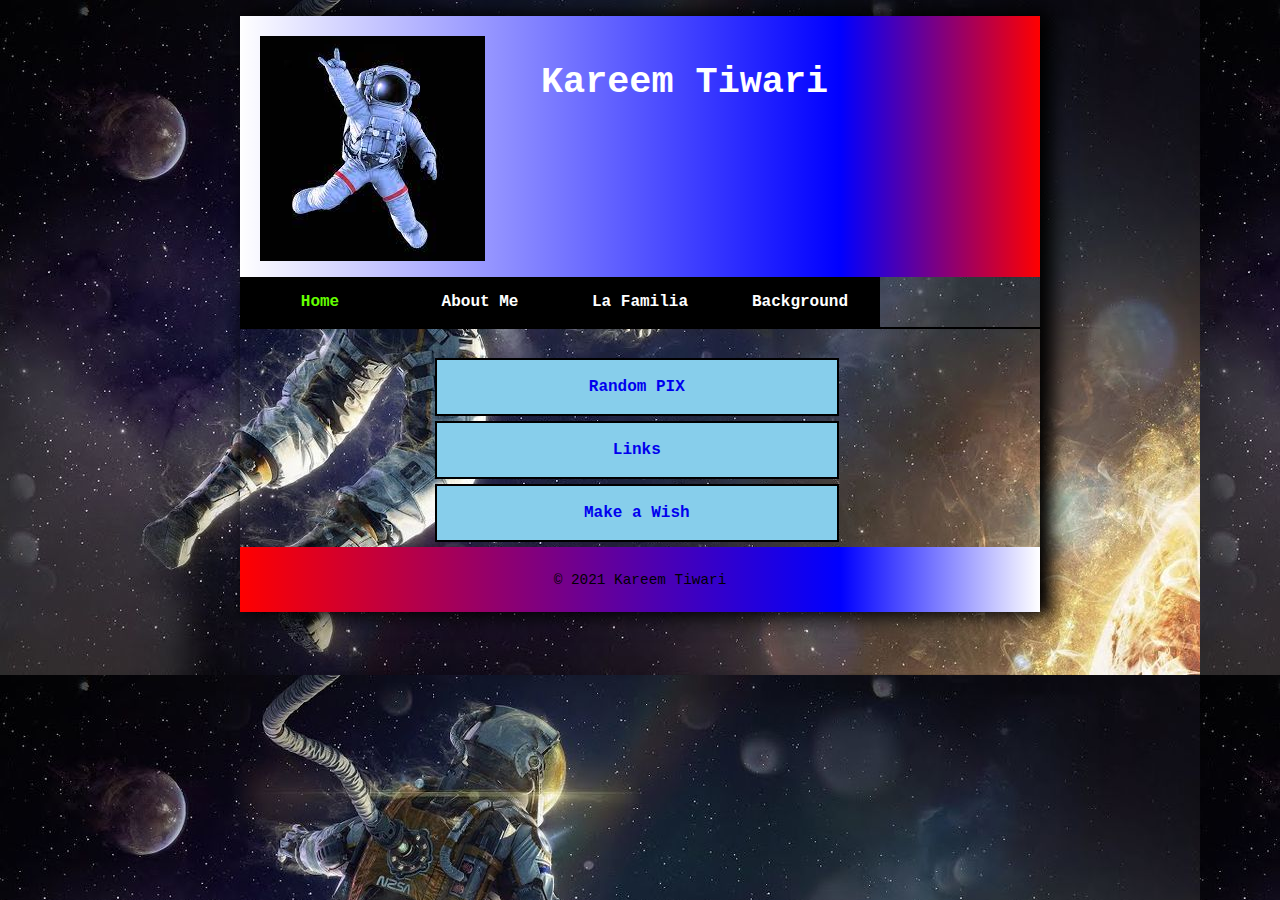
<file: index.html>
<!DOCTYPE html>

<html lang="en">
<head>
	<meta charset="utf-8" />
	<title></title>
	<link rel="stylesheet" type="text/css" href="styles/normalize.css"/>
	<link rel="stylesheet" type="text/css" href="styles/main.css"/>
	<style>
		caption{
			text-align:center;
			font-size: 150%;
			font-weight: bold;
			margin: .5em 0;
		
		}
		th.right{
			text-align:right;
			padding-bottom: .5em;
		
		}
		th.left{
			text-align:left;
		
		}
		td.left{
			padding-right:.2em;
		
		}
		tbody th{
			vertical-align:top;
			padding-bottom:.5em;
		
		}
		tbody td{
			vertical-align:top;
			padding-bottom:.5em;
		
		}
		thead{
			color:gray;
			font-weight:bold;
			vertical-align:top;
		}
		td:nth-last-child(1){
			background-color:#F5DEB3;
			text-align:right;
		
		}
		td:nth-last-child(2){
			padding-right:40px;
		}
		</style>
</head>
	


<body>
	<header>
		
	<img src="images/rockstarspace.jpeg" alt="Astronaut logo">
	<h1>Kareem Tiwari</h1>
	<h2> </h2>
	</header>
<nav id="main_nav">
	<ul>
		<li><a href="index.html"class="current">Home</a></li>
		<li><a href="Aboutme.html">About Me</a></li>
		<li><a href="LaFamilia.html">La Familia</a></li>
		<li><a href="Background.html">Background</a></li>
		
		</li>
	</ul>
	
</nav>
	<main>
		<aside>
			<ul>
				<li><a href="PicCollage.html">Random PIX</a></li>
				<li><a href="Links.html">Links</a></li>
				<li><a href="MakeAWish.html">Make a Wish</a></li>
			</ul>
		</aside>
		<section>
			
		</section>
	</main>
	
	<footer>
	<p> &copy; 2021 Kareem Tiwari</p>
	</footer>
	
</body>
</html>
</file>
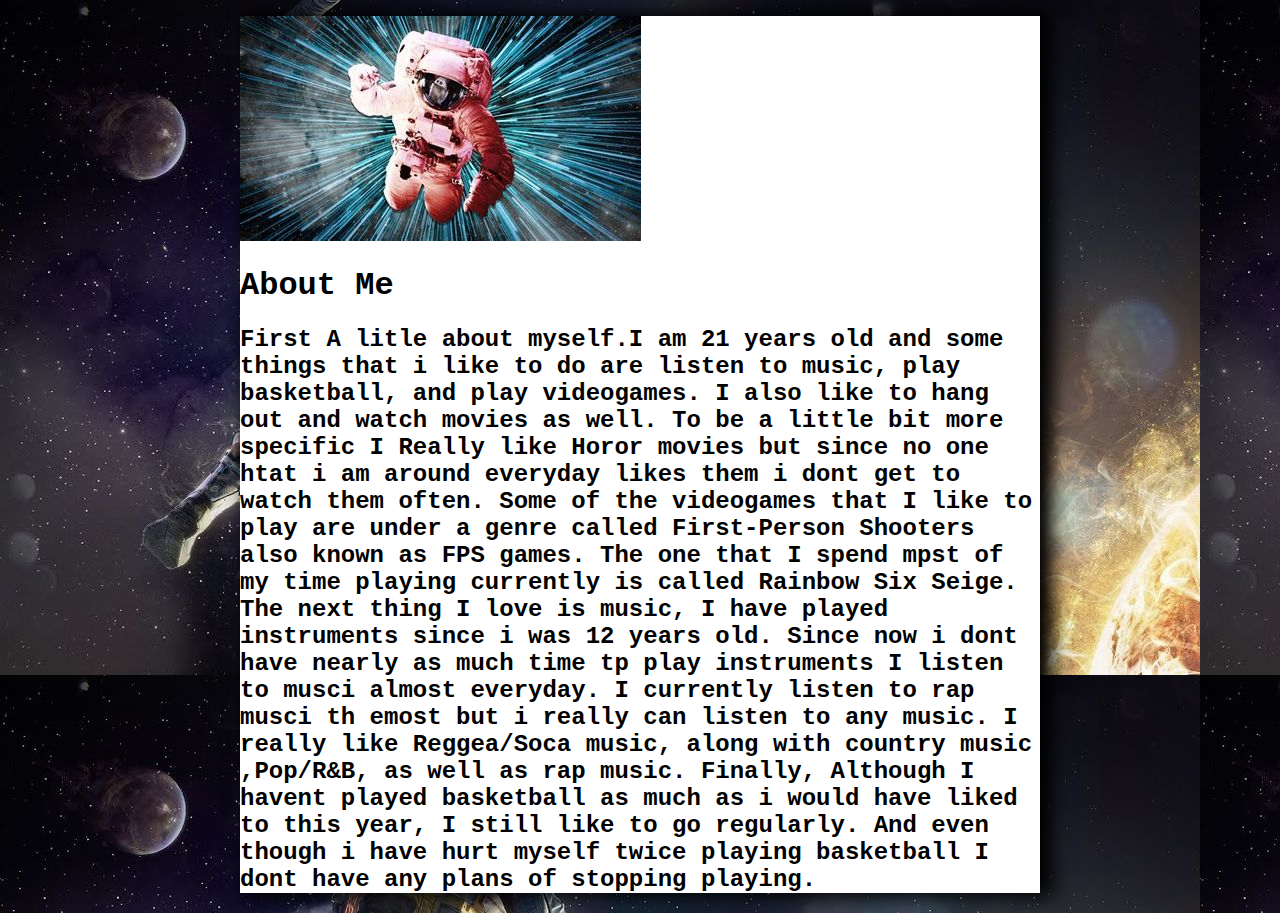
<file: Aboutme.html>
<!DOCTYPE html>
<head>
	<img src="images/CartoonAstro.jpeg" alt="Ish logo">
	<link rel="stylesheet" type="text/css" href="styles/normalize.css"/>
	<link rel="stylesheet" type="text/css" href="styles/main.css"/>
	
	
<style>
	head img{
		width:auto;
		text-align:center;
	}
	
	body{
		background-color:white;
	}
	
</style>
		
		

		
	
	
</head>

<body>
	<h1>About Me</h1>
	
	<h2>First  A litle about myself.I am 21 years old and some things  that i like to do are listen to music, play  basketball, and play videogames. I also like to hang out and watch movies as well. To be a little bit more specific I Really like Horor movies but since no one htat i am around everyday likes them i dont get to watch them often.
		Some of the videogames that I like to play are  under a genre called First-Person Shooters also known as FPS games. The one that I spend  mpst of my time playing currently is called Rainbow Six  Seige.
		The next thing I love  is music, I  have played instruments since i was 12 years old. Since now i dont have  nearly as much time tp play instruments I listen to musci almost everyday. I currently listen to rap musci th emost but i really can listen to any music. I really like Reggea/Soca music, along with country music ,Pop/R&B, as well as rap music.
		Finally, Although I havent played basketball as much as i would have liked to this year, I still like to go regularly. And even though i have hurt myself twice  playing basketball I dont have  any plans of stopping playing. 
	</h2>

		
</body>
</file>
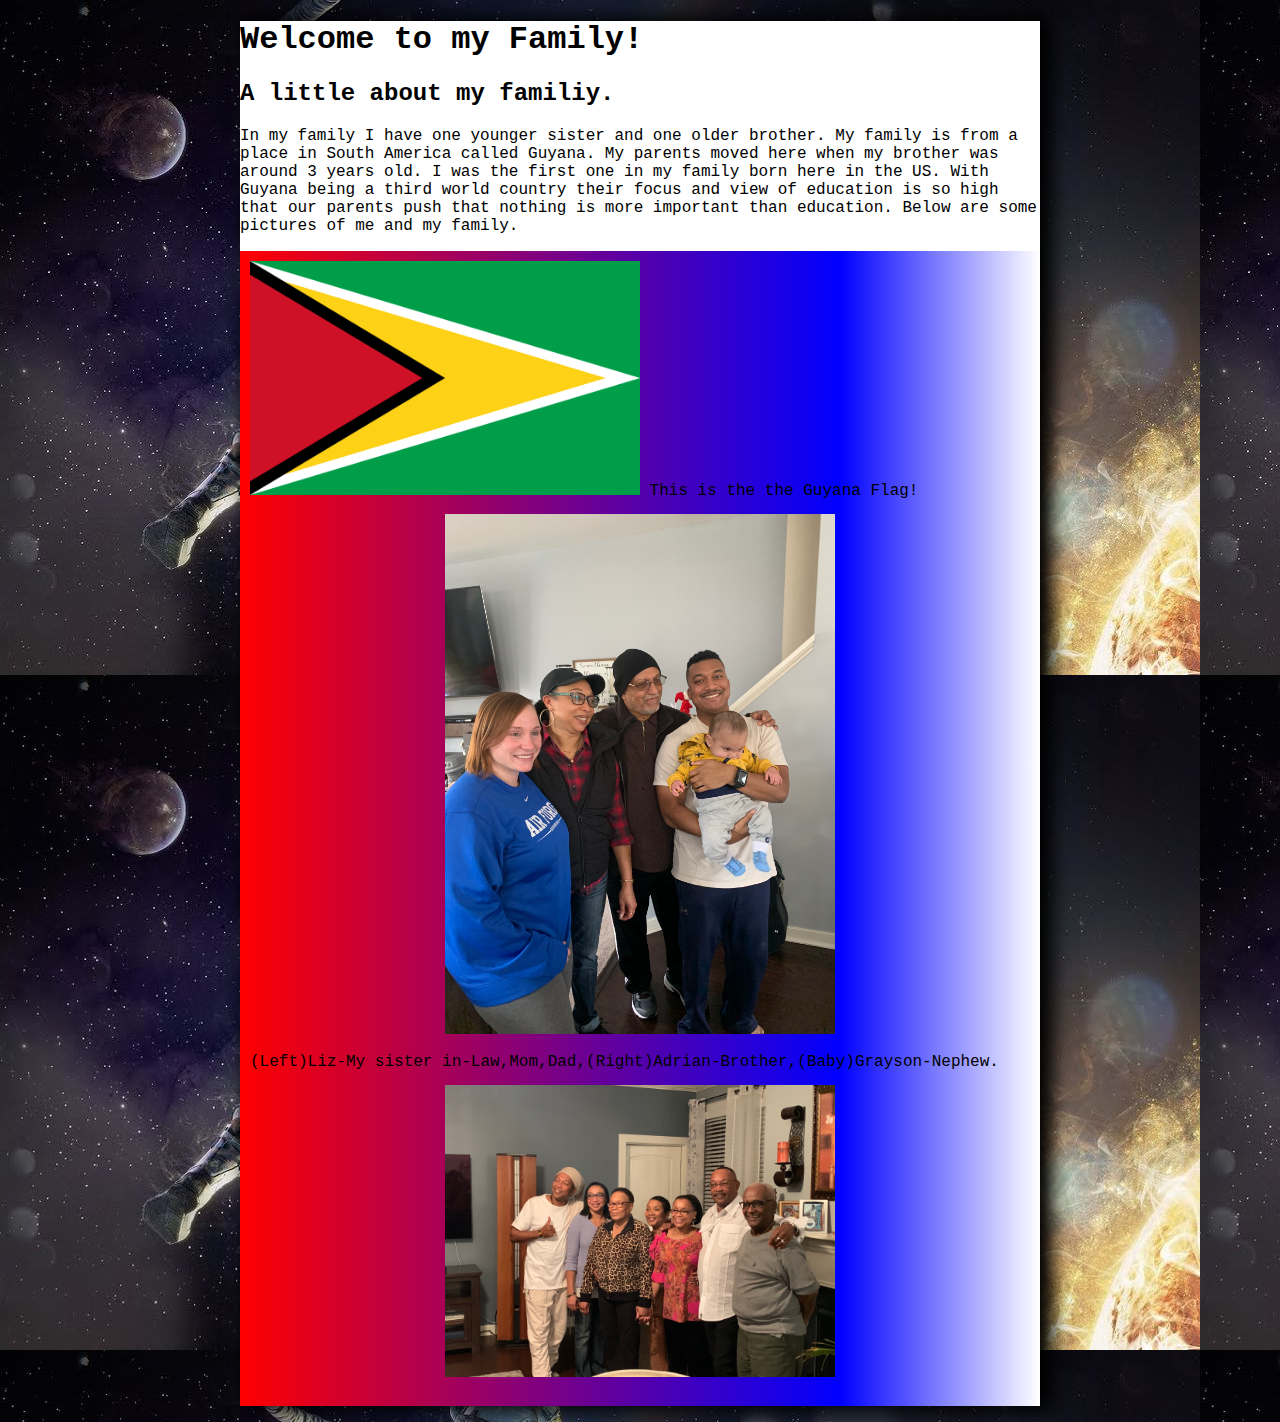
<file: LaFamilia.html>
<!Doctype html>

	<link rel="stylesheet" type="text/css" href="styles/normalize.css"/>
	<link rel="stylesheet" type="text/css" href="styles/main.css"/>
<head>
	
	<style>
		body{font-family: 'Courier New' , monospace;
			background-color:white ;

			box-shadow:9px 0px 18px 4px black;
			}
			
			caption{
				text-decoration:;
			}
			
			.family{
				width:auto;
				text-align:left;
			}
			
			footer img{
				max-width:50%;
				height:auto;
				
			}
			
			.extndFam{
				width:auto;
				text-align:right;
			}
	
		</style>
	<h1>
		Welcome to my Family!
	</h1>
	
	<h2>
		A little about my familiy.
	</h2>
	
	<p>
		In my family I have one younger sister and one older brother. My family is from a place in South America called Guyana. My parents moved here when my brother was around 3 years old. I was the first one in my family born here in the US.
		
	With Guyana being a third world country their focus and view of education is so high that our parents push that nothing is more important than education. Below are some pictures of me and my family.
	</p>
	
	<footer>
		<img src="images/newGuyanaFlag.png" alt="Guyana Flag">
		<caption>
			This is the the Guyana Flag!
		</caption>
		<div class = "family">
		<p id="my fam"><img src="images/Lafamilia1.jpg" alt="Fam pic">
		</p>
		<caption>
		(Left)Liz-My sister in-Law,Mom,Dad,(Right)Adrian-Brother,(Baby)Grayson-Nephew.
		</caption>
		<div class="extndFam">
		<p id="ThanksFam"><img src="images/Thanksgiving.jpg" alt="Thanksgiving"></p>
		
	</footer>
</file>
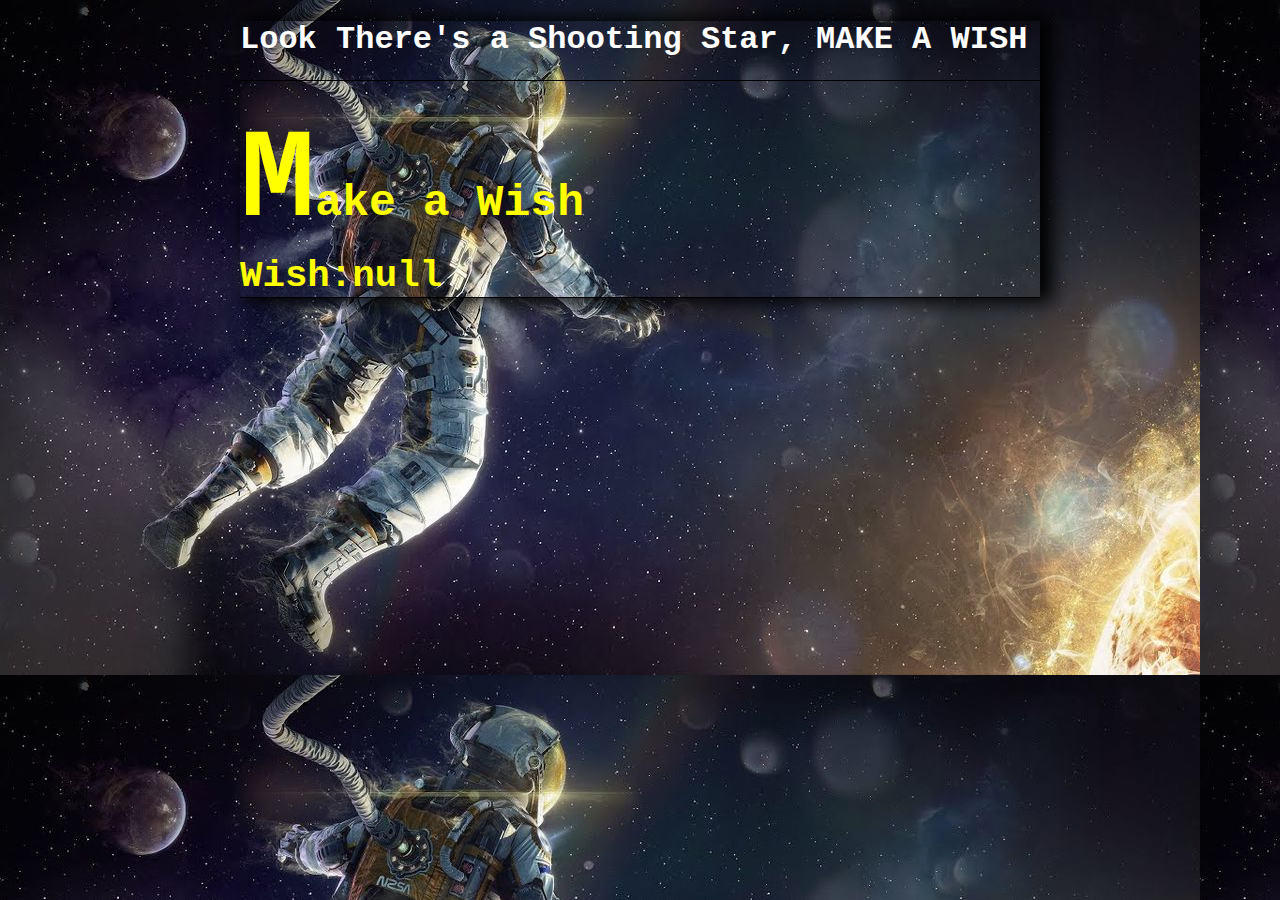
<file: MakeAWish.html>
<!Doctype html>

	<link rel="stylesheet" type="text/css" href="styles/normalize.css"/>
	<link rel="stylesheet" type="text/css" href="styles/main.css"/>
	
	<head>
		<h1 style="color:white">Look There's a Shooting Star, MAKE A WISH<h1>
	    <meta charset="UTF-8">
	    <title>Make a Wish</title>
	</head>
	<body>
	    <main style="color:yellow">
	        <h1>Make a Wish</h1>
	        <script style="color:white">
				"use strict";
				// get the farenheit from user
				const Wish = prompt("Enter your Wish: ");
				//Convert temp using formila
			
				const html = `<h3>Wish:${Wish}</h3>`;
		
			
				document.write(html);
			
			
			

	        </script>
	    </main>
	</body>
	</html>
</file>
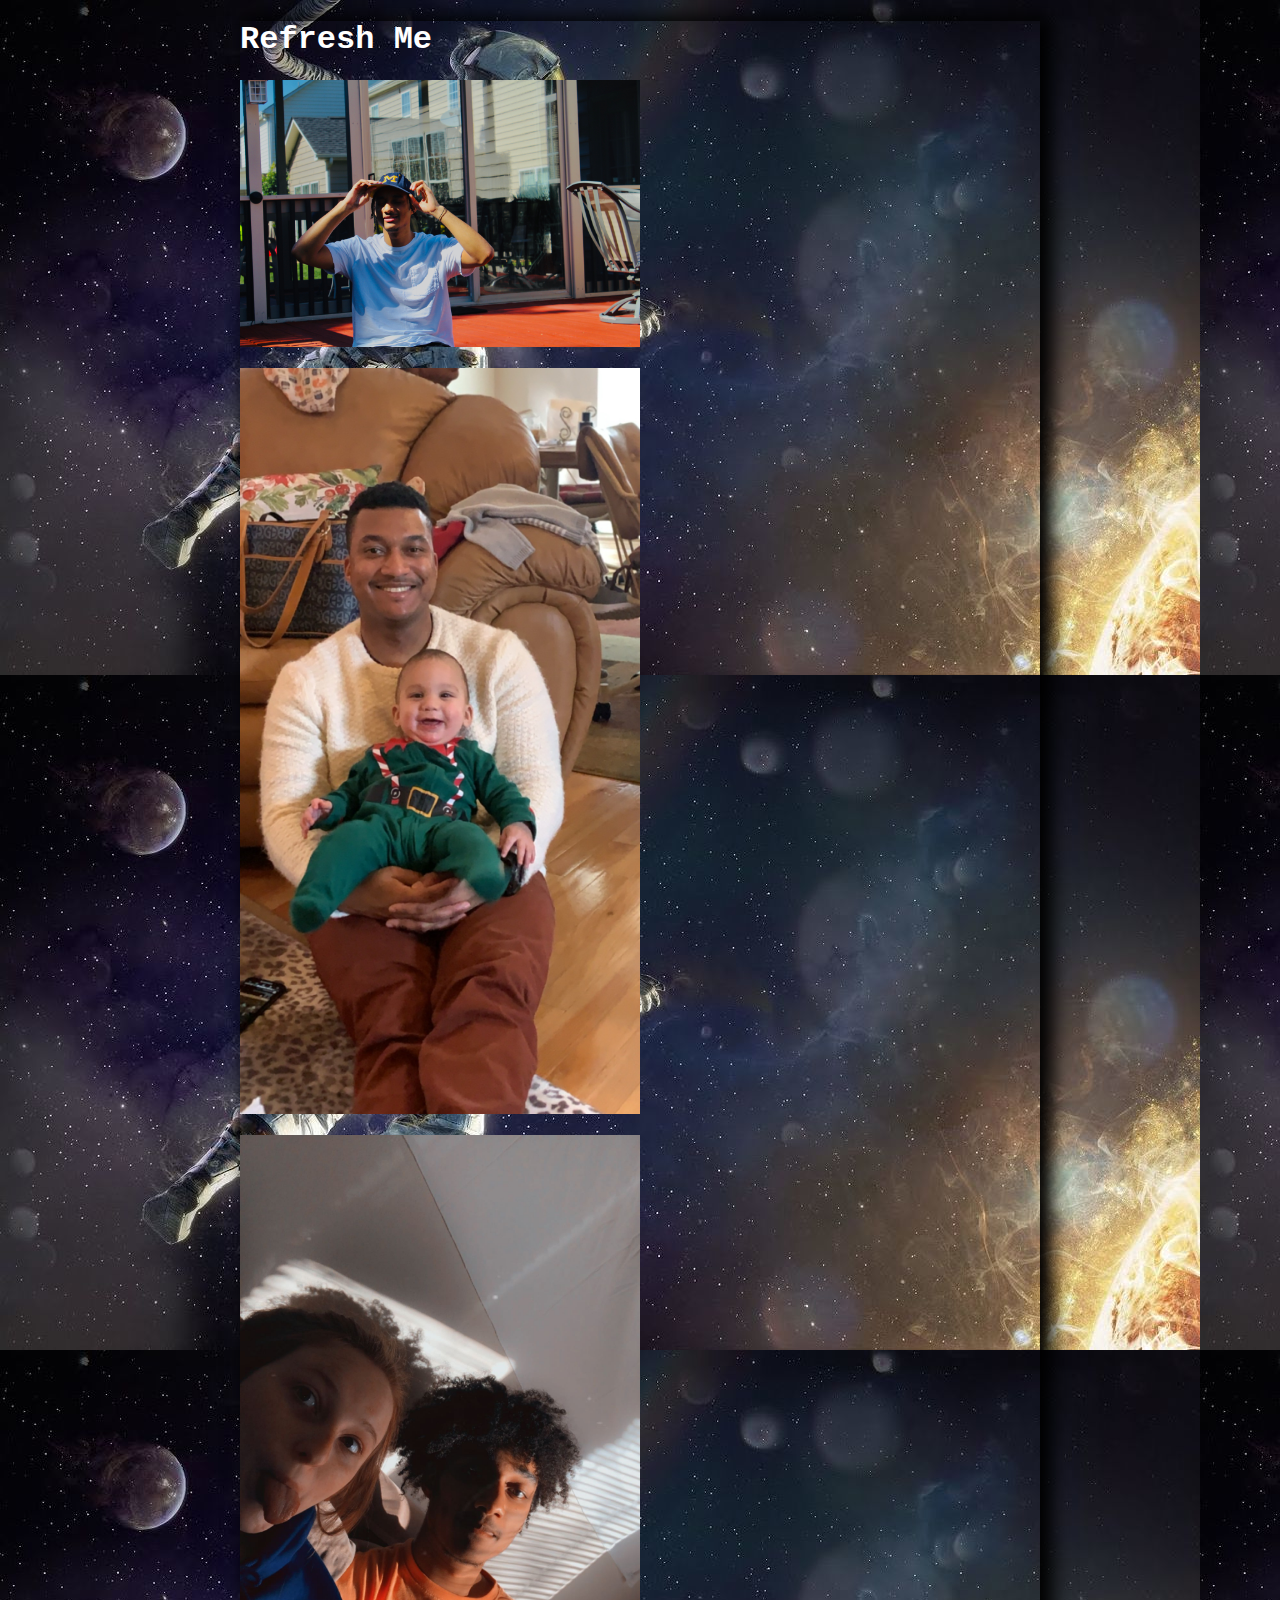
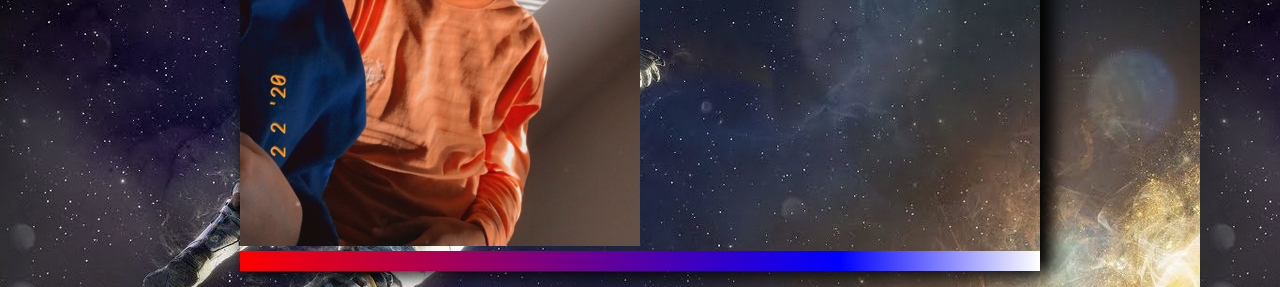
<file: PicCollage.html>
<!Doctype html>

	<link rel="stylesheet" type="text/css" href="styles/normalize.css"/>
	<link rel="stylesheet" type="text/css" href="styles/main.css"/>
    <link rel="preconnect" href="https://fonts.googleapis.com">
	<link rel="preconnect" href="https://fonts.gstatic.com" crossorigin>
	<head>
		<html lang="en" dir="ltr">
		  <head>
		    <meta charset="utf-8">
	</head>
	<style>
		.dice{
			width:auto;
			text-align:left;
			height:auto;
		}
		body img{
			max-width:50%;
			max-height:50%;
		}

		</style>
	<body>
    <div class="container">
      <h1 style="color:white;">Refresh Me</h1>

      <div class="dice">
        <p></p>
        <img class="img1" src="images/img1.jpg" alt="dice">
      </div>

      <div class="dice">
        <p> </p>
        <img class="img2" src="images/img2.jpg" alt="dice">
      </div>
	  
      <div class="dice">
        <p></p>
        <img class="img3" src="images/img3.jpg" alt="dice">
      </div>
	  
		
	</body>
	<footer>
			<script src="index.js"></script>
	</footer>
</file>
<file: styles/main.css>
/* Kareem Tiwari */

html{
	background-image: url("../images/Astronautinspace.jpeg");
	background-repeat:repeat;
}
body{font-family: 'Courier New' , monospace;
	width:800px;
	margin:1em auto;
	border-width:3px;
	border-color:black;
	background-color: linear-gradiaent(90deg,purple 10%,#87CEEB 75%,#65FF00 100%);
	box-shadow:9px 0px 18px 4px black;
	}
	

header img{
	float:left;
	margin-right: 1em;
	padding-top:0px;
	padding-right:15px;
	padding-left:0px;
	padding-bottom:0px;
}

header{
	background-image: linear-gradient(90deg, white 0%, blue 75%, red 100%);
	padding-top:20px;
	padding-bottom:150px;
	padding-left:20px;
	padding-right:20px;
	clear:both;
	
}
		
header h1{
	font-size: 230%;
	text-indent:25px;
	
	color: White ;*/
	/*text-shadow: 4px 4px black;*/
	/*font-style: italic;*/
	
}
		
header h2{
	font-size: 125%;
	text-indent: 25px;
	margin-top:0;
	margin-bottom:0;
	margin-right:0;
	margin-left:0;
}


#main_nav ul{
	list-style-type:none;
	position:center;
	margin:0;
	padding:0;
}

#main_nav ul li{
	position:center;
	float:left;
	
}

#main_nav ul li:hover > ul{
	display:block;
}
#main_nav > ul::after{
	content:"";
	display:block;
	clear:both;
}

#main_nav ul li a{
	text-align:center;
	display:block;
	width:160px;
	text-decoration:none;
	background-color:black;
	color:white;
	font-weight:bold;
	padding:1em 0;
	
}
#main_nav ul li a.current{
	color:#65FF00;
}

#main_nav ul li a.hover{
	color:#87CEEB;
}

#main_nav ul ul{
	display:none;
	position:absolute;
	top:100%;
}

#main_nav ul ul li{
	float:none;
}

	
main h1{
	font-size:140%;
	margin-bottom:0;
}

main p{
	margin-top:0;
	
}

main{
	border-width:1px 1px;
	border-style:solid none;
	border-color:black;
	margin-left:0;
}
main section a:link{
	color:black;
	font-style:;
	font-weight: bold;
	padding-top: 15px;
	padding-right:25px;
	padding-left:25px;
	padding-bottom:25px;
	
	
	
			
	}
main section a:hover, a:focus{
	
			
}


main h1:first-child::first-letter{
	font-size:280%;
	margin-bottom:0;
}

main h2{
	margin-bottom:0;
	margin-top:2px;
}

main h3{
	margin-top:2px;
	margin-bottom:0;
}

section{
	width:600px;
	float:right;
}
aside{
	padding-top:0;
	float:left;
	text-color:#65FF00;
}

aside ul{
	list-style-type:none;
	margin-left: 10.3em;
	margin-bottom:2.5em;
	margin-top:2.5em;
	text-color:#65FF00;
	
}

aside ul li{
	width:400px;
	border:2px solid black;
	vertical-align:middle;
	margin-bottom:5px;
	text-color:#65FF00;
	
}

aside ul li a{
	display:block;
	background-color:#87CEEB;
	text-decoration:#65FF00;
	text-align:center;
	padding-top:15px;
	padding-bottom:15px;
	padding-left:15px;
	padding-right:15px;
	font-weight:bold;
	
	
	
}
aside ul li a.current{
	text-decoration:underline;
}
aside ul li a.hover,a.focus{
	text-decoration:underline;
}
		
main ul{
	line-height: 1.5;
	margin-top:0;
	margin-bottom:0;
	padding-left:0px;
}
footer{
	background-image: linear-gradient(90deg,red 0%, blue 75%, white 100%);
	padding-top:10px;
	padding-bottom:10px;
	padding-left:10px;
	padding-right:10px;
	clear:both;
}

		
footer p{
	font-size:90%;
	text-align: center;
}
 aside{
	 width:140px;
	 float:left;
	 margin:0;
	 padding-top:30px;
	 padding-left:30px;

	
}

section{
	width:600px;
	float:right;
}
</file>
